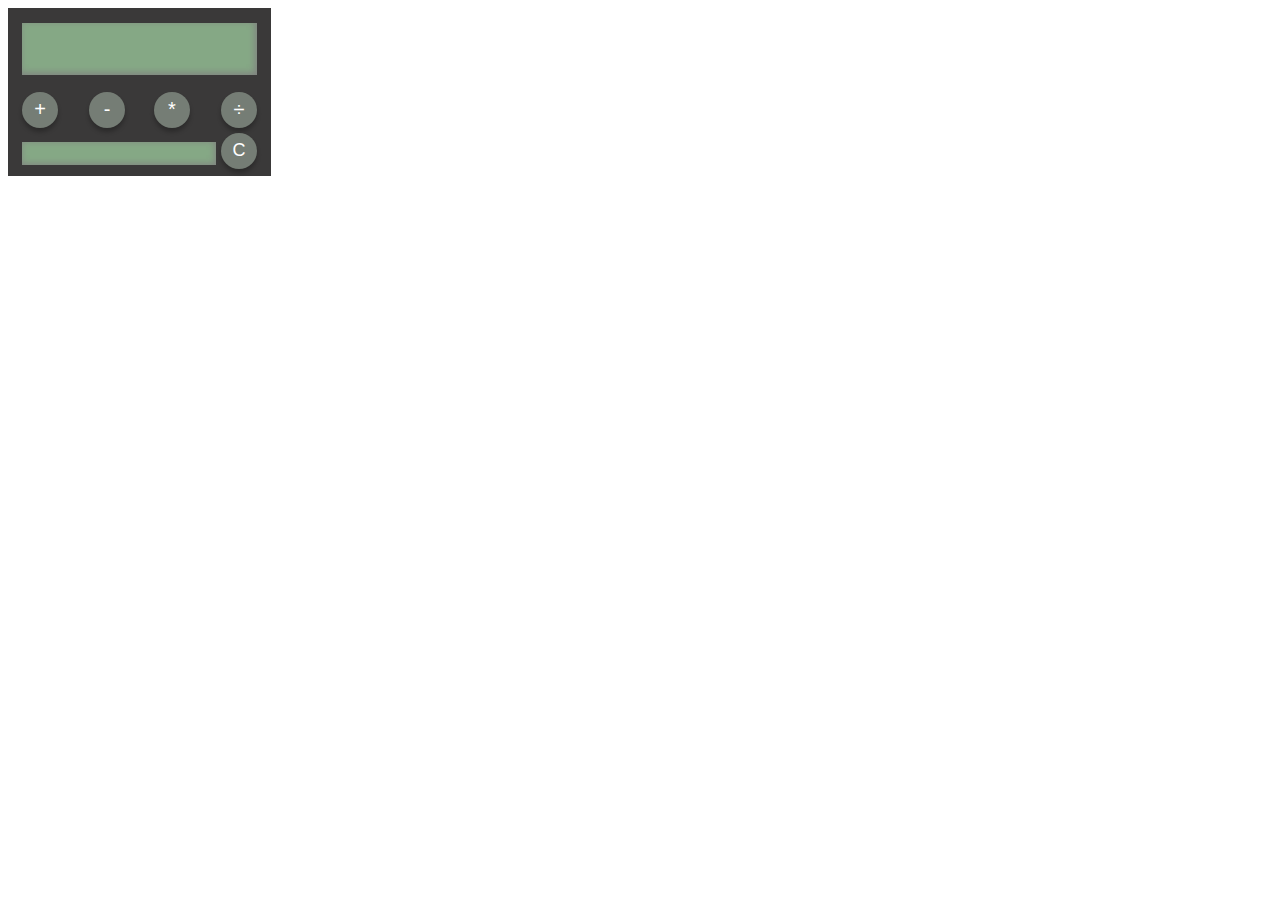
<file: index.html>
<!DOCTYPE html>
<html lang="en">

<head>
  <meta charset="UTF-8">
  <meta name="viewport" content="width=device-width, initial-scale=1.0">
  <meta http-equiv="X-UA-Compatible" content="ie=edge">
  <title>changed again</title>
  <link rel="stylesheet" href="style.css">

</head>

<body>
  <div id="base">
    <div id="screen">
      <span id="print"></span>
    </div>
    <div class="button" id="add-btn">+</div>
    <div class="button" id="min-btn">-</div>
    <div class="button" id="mul-btn">*</div>
    <div class="button" id="div-btn">÷</div>
    <input type="number" id="u-input" value="">
    <div class="button" id="reset">C</div>
  </div>
  <script src=" script.js "></script>
</body>

</html>
</file>
<file: style.css>
#base{
    position: absolute;
    width: 263px;
    height: 168px;  
    background: rgb(58, 57, 57);
}

#screen{
    position: absolute;
    top: 15px;
    left:14px;
    width: 235px;
    height: 52px;
    font-family: 'Courier New', Courier, monospace;
    text-align: right;
    line-height: 52px;
    font-size: 25px;
    background: rgb(133, 168, 133);
    box-shadow: inset -2px -2px 7px gray
}

#u-input{
    position: absolute;
    top: 134px;
    left: 14px;
    border: none;
    width: 190px;
    height: 21px;
    background: rgb(133, 168, 133);
    font-family: arial;
    text-align: right;
    box-shadow: inset -1px -1px 7px gray; 
    text-align: left;
}

#reset{
    position: absolute;
    top: 125px;
    left: 213px;
    font-size: 18px;
}

.button{
    position: absolute;
    border-radius: 50%;
    top: 84px;
    width: 36px;
    height: 36px;
    background:#757D75;
    box-shadow: 0px 4px 4px rgba(0, 0, 0, 0.25);
    color: #FFFFFF;
    font-size: 20px;
    font-family: arial;
    text-align: center;
    line-height: 35px;
    cursor: default;
}

.button:hover{
    background: gray;
}

.button:active{
    box-shadow: inset 0px 4px 4px rgba(0, 0, 0, 0.25)
}

#add-btn{
    left:14px;
}

#min-btn{
    left:81px;
}

#mul-btn{
    left:146px;
}

#div-btn{
    left:213px;
}
</file>
